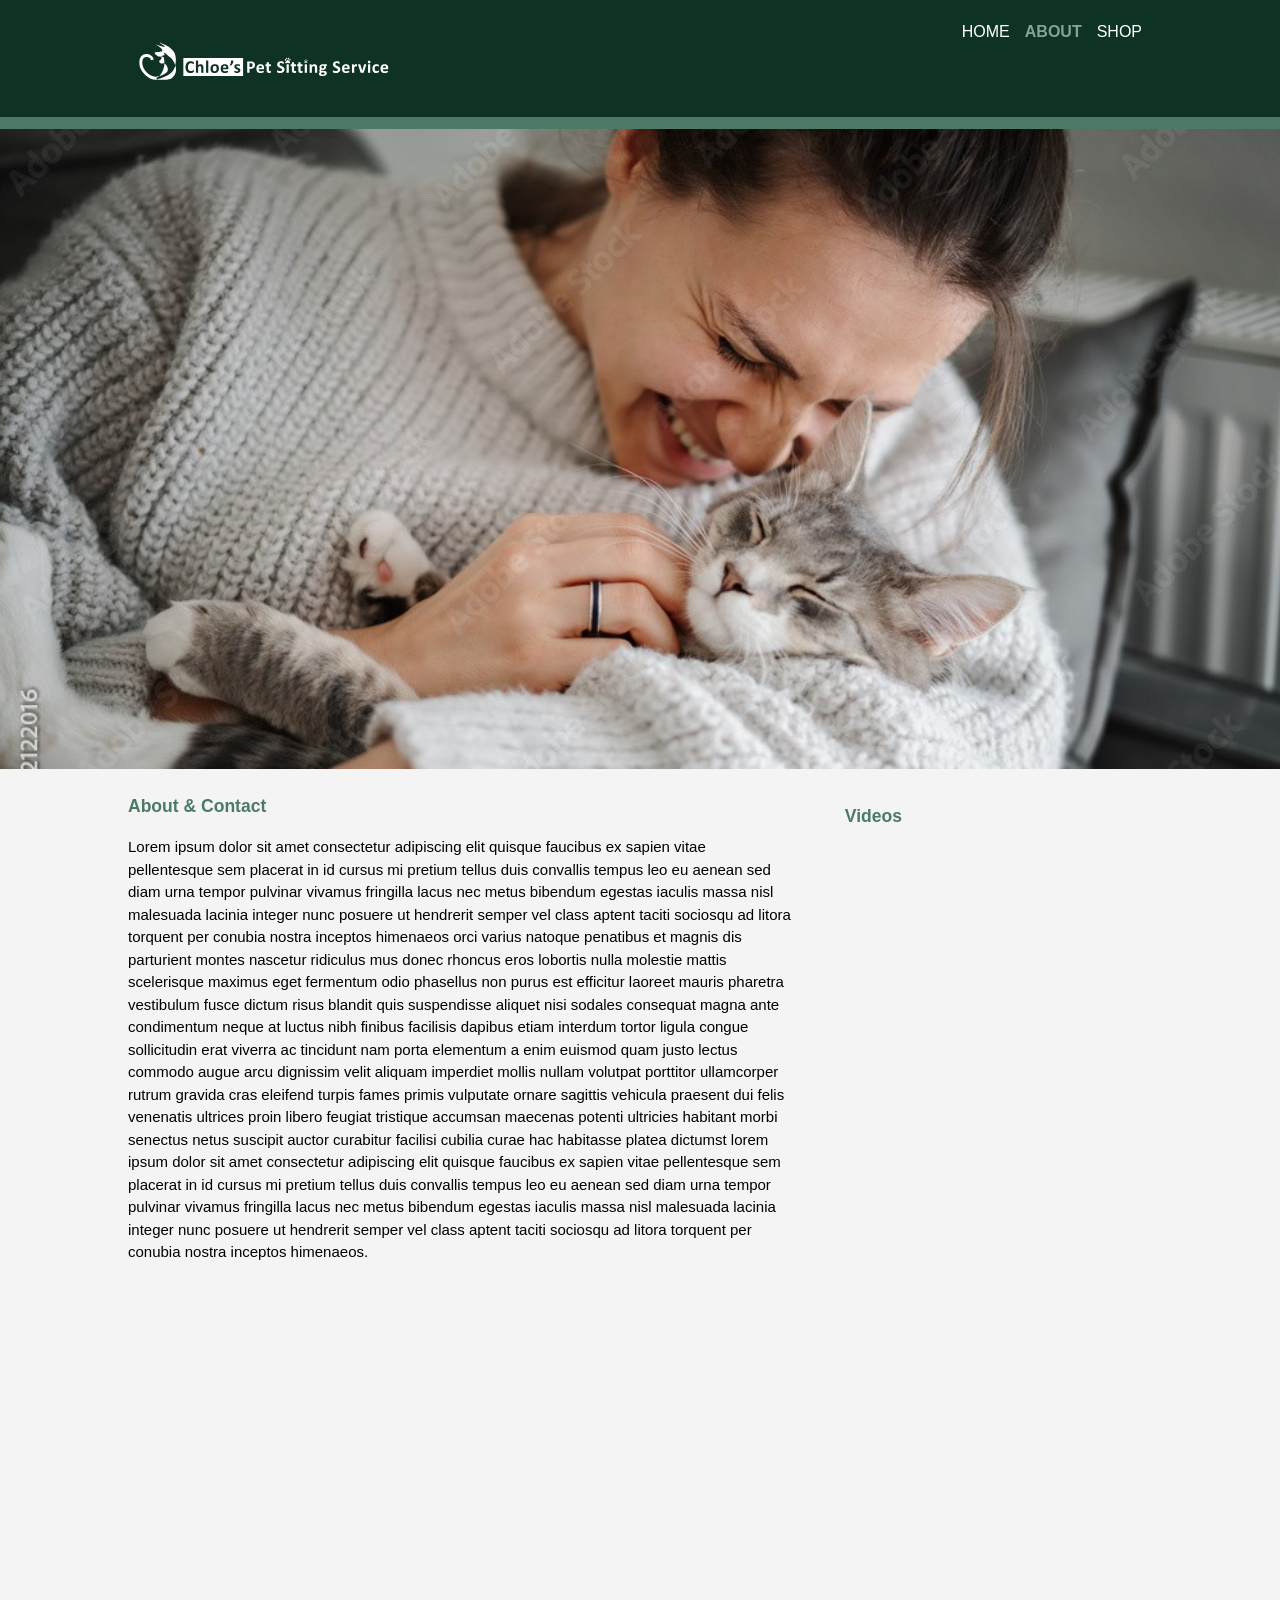
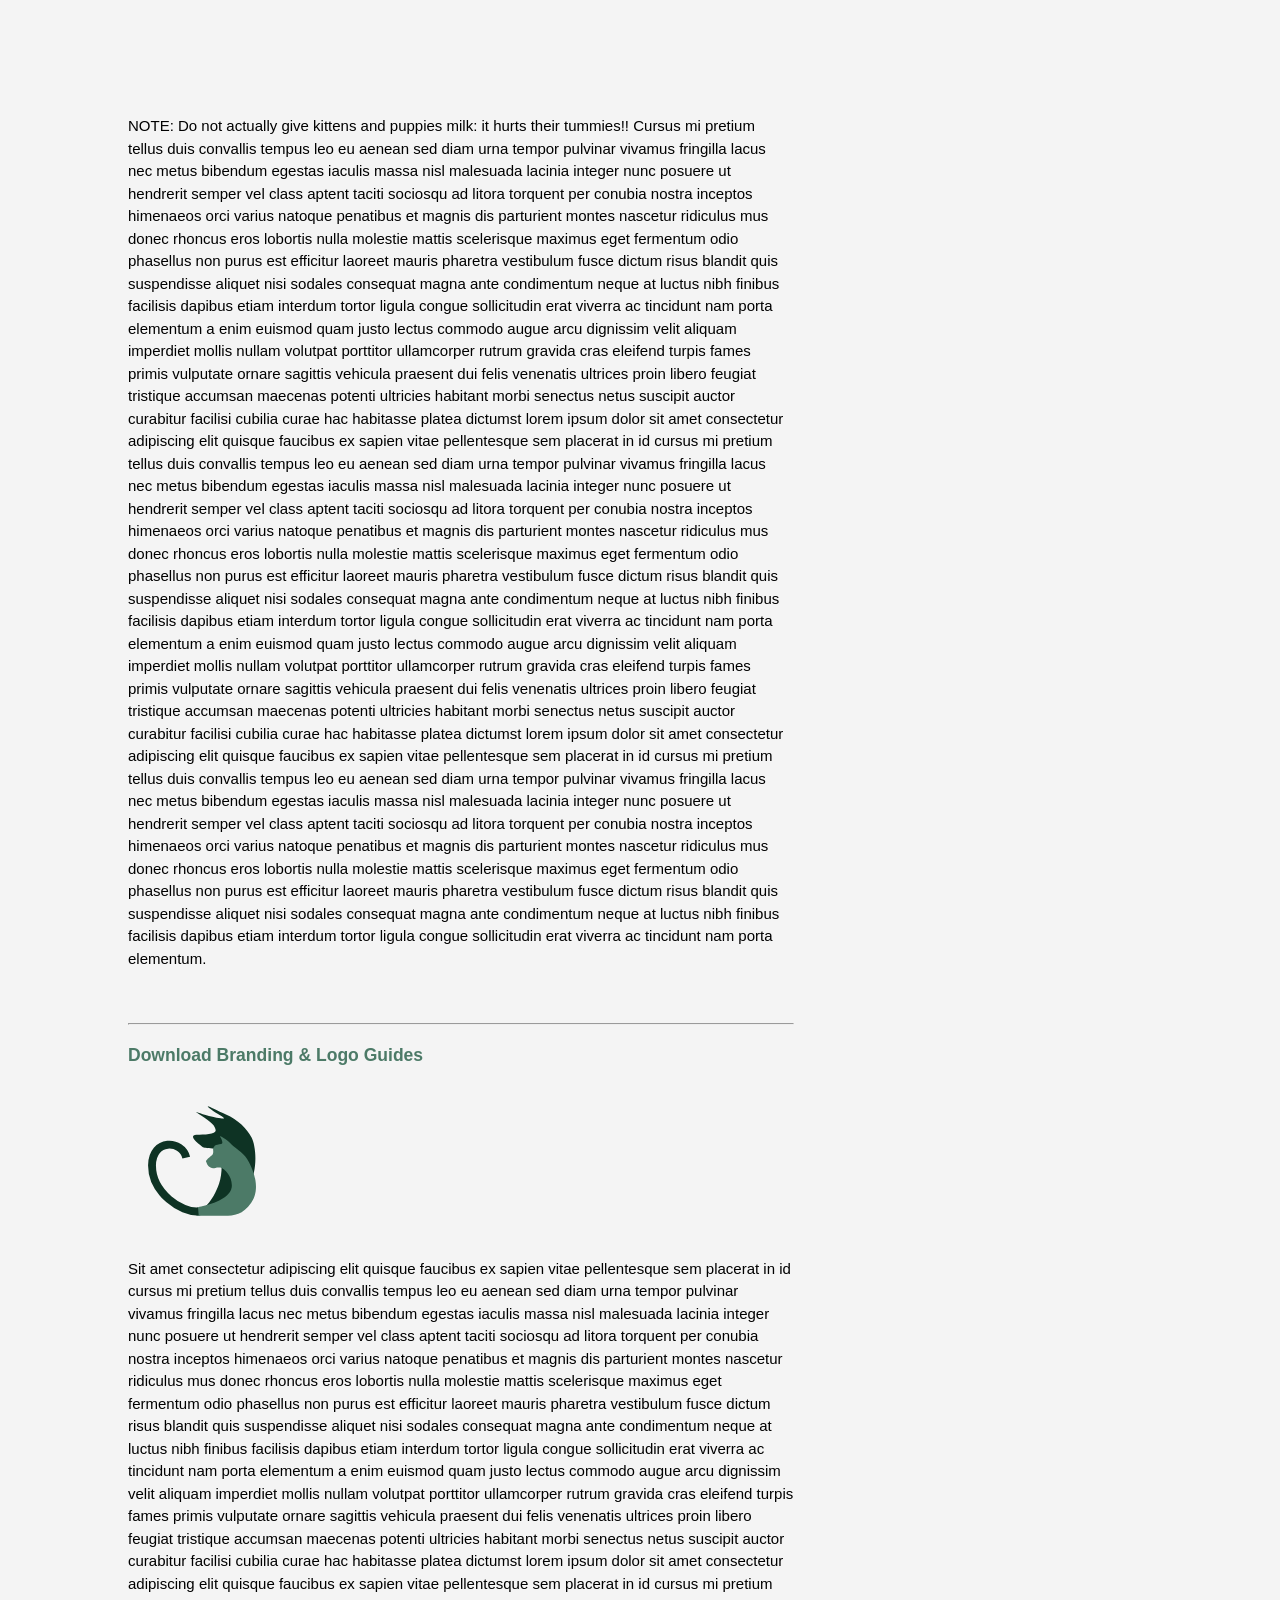
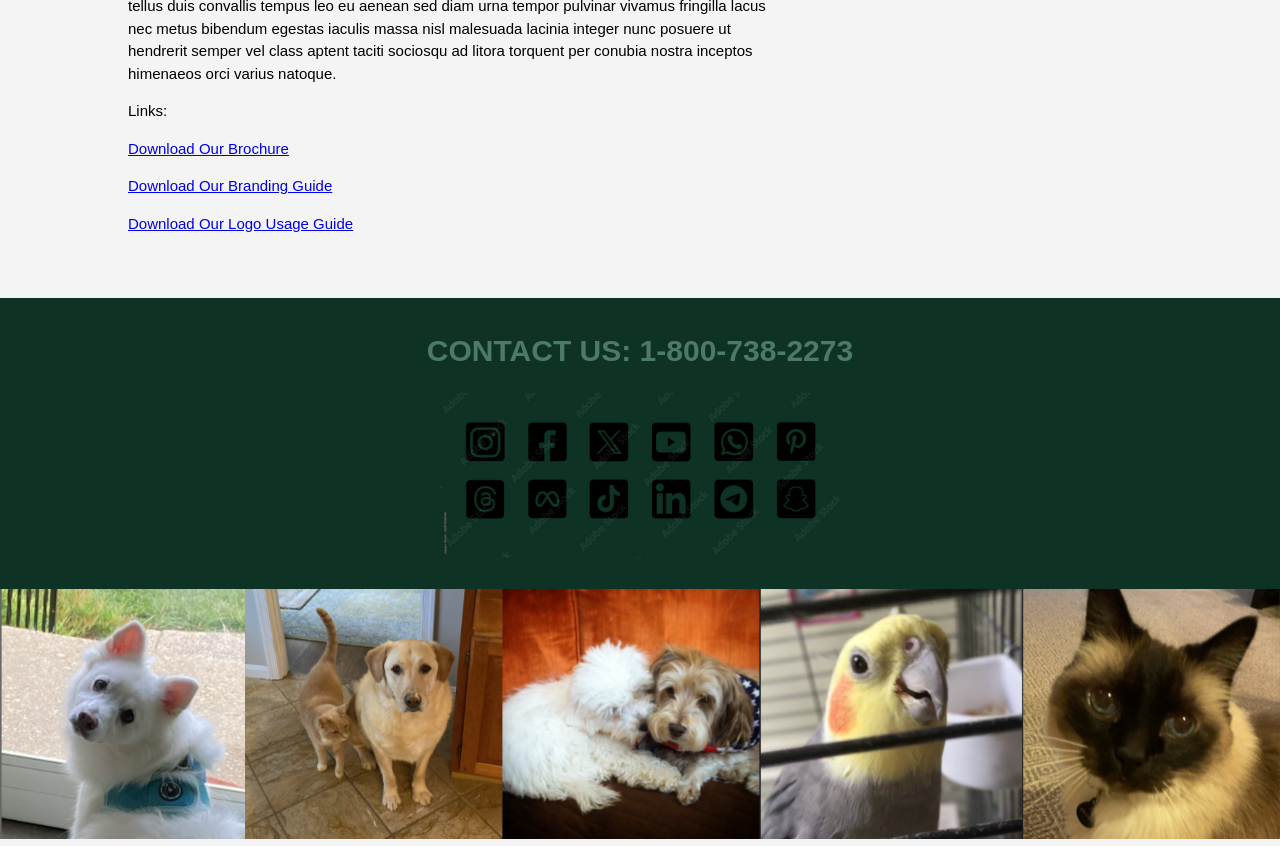
<file: about.html>
<!DOCTYPE html>
<!ATV 110 Intro to HTML-Thuy Senser>
<html>
<head>
    <meta charset="utf-8">
    <meta http-equiv="X-UA-Compatible" content="IE=edge">
    <title>About-CEanes_AVT110_DL05_HTML_Final</title>
    
    <meta name="viewport" content="width=device-width, initial-scale=1">
	<meta name="author" content="Chloe Eanes">
<meta charset="UTF-8">
<meta name="description" content="Chloe's Pet Sitting Service offers cat sitting and dog walking at flexible hours. Your pets will experience nothing less than kindness and comfort.">
<meta name="keywords" content="About, video, videos, pet sitting service, background, credibility">
    <link rel="stylesheet" type="text/css" media="screen" href="css/style.css">
</head>
<body>
<header>
        <div class="container">
            <div id="branding">
            <img src="img/White Full Logo 1.svg" width="273" height="100" alt="Chloe's Pet Sitting Service White Full Logo"></div>
            <nav>
                <ul>
                    <li><a href="index.html">Home</a></li>
                    <li class="current"><a href="about.html">About</a></li>
                    <li><a href="shop.html">SHOP</a></li>
                </ul>
            </nav>
        </div>
    </header>
<img src="img/AdobeStock_412122016_Preview.jpeg" alt="A women smiles as she pets a gray and white cat" width="500" class="responsive"/>
<section id="main">
    <div class="container">
            <article id="main-col">
                <h1 class="page-title">About &amp; Contact</h1>
                <p>Lorem ipsum dolor sit amet consectetur adipiscing elit quisque faucibus ex sapien vitae pellentesque sem placerat in id cursus mi pretium tellus duis convallis tempus leo eu aenean sed diam urna tempor pulvinar vivamus fringilla lacus nec metus bibendum egestas iaculis massa nisl malesuada lacinia integer nunc posuere ut hendrerit semper vel class aptent taciti sociosqu ad litora torquent per conubia nostra inceptos himenaeos orci varius natoque penatibus et magnis dis parturient montes nascetur ridiculus mus donec rhoncus eros lobortis nulla molestie mattis scelerisque maximus eget fermentum odio phasellus non purus est efficitur laoreet mauris pharetra vestibulum fusce dictum risus blandit quis suspendisse aliquet nisi sodales consequat magna ante condimentum neque at luctus nibh finibus facilisis dapibus etiam interdum tortor ligula congue sollicitudin erat viverra ac tincidunt nam porta elementum a enim euismod quam justo lectus commodo augue arcu dignissim velit aliquam imperdiet mollis nullam volutpat porttitor ullamcorper rutrum gravida cras eleifend turpis fames primis vulputate ornare sagittis vehicula praesent dui felis venenatis ultrices proin libero feugiat tristique accumsan maecenas potenti ultricies habitant morbi senectus netus suscipit auctor curabitur facilisi cubilia curae hac habitasse platea dictumst lorem ipsum dolor sit amet consectetur adipiscing elit quisque faucibus ex sapien vitae pellentesque sem placerat in id cursus mi pretium tellus duis convallis tempus leo eu aenean sed diam urna tempor pulvinar vivamus fringilla lacus nec metus bibendum egestas iaculis massa nisl malesuada lacinia integer nunc posuere ut hendrerit semper vel class aptent taciti sociosqu ad litora torquent per conubia nostra inceptos himenaeos.</p>
                
                
                <!--Video 1 on left Main content-->
                
                <iframe width="100%" height="415" src="https://www.youtube.com/embed/8rSH8-pbHZ0?si=0Y6In5svH2qvmGPG" title="YouTube video player" frameborder="0" allow="accelerometer; autoplay; clipboard-write; encrypted-media; gyroscope; picture-in-picture; web-share" referrerpolicy="strict-origin-when-cross-origin" allowfullscreen></iframe>
                
                <p>NOTE: Do not actually give kittens and puppies milk: it hurts their tummies!! Cursus mi pretium tellus duis convallis tempus leo eu aenean sed diam urna tempor pulvinar vivamus fringilla lacus nec metus bibendum egestas iaculis massa nisl malesuada lacinia integer nunc posuere ut hendrerit semper vel class aptent taciti sociosqu ad litora torquent per conubia nostra inceptos himenaeos orci varius natoque penatibus et magnis dis parturient montes nascetur ridiculus mus donec rhoncus eros lobortis nulla molestie mattis scelerisque maximus eget fermentum odio phasellus non purus est efficitur laoreet mauris pharetra vestibulum fusce dictum risus blandit quis suspendisse aliquet nisi sodales consequat magna ante condimentum neque at luctus nibh finibus facilisis dapibus etiam interdum tortor ligula congue sollicitudin erat viverra ac tincidunt nam porta elementum a enim euismod quam justo lectus commodo augue arcu dignissim velit aliquam imperdiet mollis nullam volutpat porttitor ullamcorper rutrum gravida cras eleifend turpis fames primis vulputate ornare sagittis vehicula praesent dui felis venenatis ultrices proin libero feugiat tristique accumsan maecenas potenti ultricies habitant morbi senectus netus suscipit auctor curabitur facilisi cubilia curae hac habitasse platea dictumst lorem ipsum dolor sit amet consectetur adipiscing elit quisque faucibus ex sapien vitae pellentesque sem placerat in id cursus mi pretium tellus duis convallis tempus leo eu aenean sed diam urna tempor pulvinar vivamus fringilla lacus nec metus bibendum egestas iaculis massa nisl malesuada lacinia integer nunc posuere ut hendrerit semper vel class aptent taciti sociosqu ad litora torquent per conubia nostra inceptos himenaeos orci varius natoque penatibus et magnis dis parturient montes nascetur ridiculus mus donec rhoncus eros lobortis nulla molestie mattis scelerisque maximus eget fermentum odio phasellus non purus est efficitur laoreet mauris pharetra vestibulum fusce dictum risus blandit quis suspendisse aliquet nisi sodales consequat magna ante condimentum neque at luctus nibh finibus facilisis dapibus etiam interdum tortor ligula congue sollicitudin erat viverra ac tincidunt nam porta elementum a enim euismod quam justo lectus commodo augue arcu dignissim velit aliquam imperdiet mollis nullam volutpat porttitor ullamcorper rutrum gravida cras eleifend turpis fames primis vulputate ornare sagittis vehicula praesent dui felis venenatis ultrices proin libero feugiat tristique accumsan maecenas potenti ultricies habitant morbi senectus netus suscipit auctor curabitur facilisi cubilia curae hac habitasse platea dictumst lorem ipsum dolor sit amet consectetur adipiscing elit quisque faucibus ex sapien vitae pellentesque sem placerat in id cursus mi pretium tellus duis convallis tempus leo eu aenean sed diam urna tempor pulvinar vivamus fringilla lacus nec metus bibendum egestas iaculis massa nisl malesuada lacinia integer nunc posuere ut hendrerit semper vel class aptent taciti sociosqu ad litora torquent per conubia nostra inceptos himenaeos orci varius natoque penatibus et magnis dis parturient montes nascetur ridiculus mus donec rhoncus eros lobortis nulla molestie mattis scelerisque maximus eget fermentum odio phasellus non purus est efficitur laoreet mauris pharetra vestibulum fusce dictum risus blandit quis suspendisse aliquet nisi sodales consequat magna ante condimentum neque at luctus nibh finibus facilisis dapibus etiam interdum tortor ligula congue sollicitudin erat viverra ac tincidunt nam porta elementum. </p>

				<p>&nbsp;</p>
				
<hr>
              <h1>Download Branding &amp; Logo Guides</h1>
              <img src="img/App Icon Color1.svg" width="152" height="150" alt="Chloe's Pet Sitting Service color app icon"/>
              <p>Sit amet consectetur adipiscing elit quisque faucibus ex sapien vitae pellentesque sem placerat in id cursus mi pretium tellus duis convallis tempus leo eu aenean sed diam urna tempor pulvinar vivamus fringilla lacus nec metus bibendum egestas iaculis massa nisl malesuada lacinia integer nunc posuere ut hendrerit semper vel class aptent taciti sociosqu ad litora torquent per conubia nostra inceptos himenaeos orci varius natoque penatibus et magnis dis parturient montes nascetur ridiculus mus donec rhoncus eros lobortis nulla molestie mattis scelerisque maximus eget fermentum odio phasellus non purus est efficitur laoreet mauris pharetra vestibulum fusce dictum risus blandit quis suspendisse aliquet nisi sodales consequat magna ante condimentum neque at luctus nibh finibus facilisis dapibus etiam interdum tortor ligula congue sollicitudin erat viverra ac tincidunt nam porta elementum a enim euismod quam justo lectus commodo augue arcu dignissim velit aliquam imperdiet mollis nullam volutpat porttitor ullamcorper rutrum gravida cras eleifend turpis fames primis vulputate ornare sagittis vehicula praesent dui felis venenatis ultrices proin libero feugiat tristique accumsan maecenas potenti ultricies habitant morbi senectus netus suscipit auctor curabitur facilisi cubilia curae hac habitasse platea dictumst lorem ipsum dolor sit amet consectetur adipiscing elit quisque faucibus ex sapien vitae pellentesque sem placerat in id cursus mi pretium tellus duis convallis tempus leo eu aenean sed diam urna tempor pulvinar vivamus fringilla lacus nec metus bibendum egestas iaculis massa nisl malesuada lacinia integer nunc posuere ut hendrerit semper vel class aptent taciti sociosqu ad litora torquent per conubia nostra inceptos himenaeos orci varius natoque.</p>
              <p>Links:&nbsp;</p>
              <p><a href="download/CEanes_AVT110_DL_05_ID_FINAL_FIXED_Brochure.pdf" target="new">Download Our Brochure</a></p>
              <p><a href="download/CEanes_AVT110_DL_05_ID_W3_branding_guide.pdf" target="new">Download Our Branding Guide</a></p>
              <p><a href="download/Full Logo Sheet.pdf" target="new">Download Our Logo Usage Guide</a>&nbsp;</p>
<p>&nbsp;</p>
                  <!--download branding-->
              
		</article>
            <aside id="sidebar">
                <div class="highlight">
                  <h3>Videos&nbsp;</h3>
                    <!--Video 1 on right side bar-->
             <iframe width="100%" height="250" src="https://www.youtube.com/embed/zPOAaDUzVDY?si=lJxesnfIiK2doEkE" title="YouTube video player" frameborder="0" allow="accelerometer; autoplay; clipboard-write; encrypted-media; gyroscope; picture-in-picture; web-share" referrerpolicy="strict-origin-when-cross-origin" allowfullscreen></iframe>
					<p></p>
                     <!--Video 2 on right side bar-->
             <iframe width="100%" height="250" src="https://www.youtube.com/embed/11d88s_iEUk?si=9QgVZFSUCvgpS1j-" title="YouTube video player" frameborder="0" allow="accelerometer; autoplay; clipboard-write; encrypted-media; gyroscope; picture-in-picture; web-share" referrerpolicy="strict-origin-when-cross-origin" allowfullscreen></iframe>
              </div>
      </aside>
  </div>
</section>
    <footer>
		<p>
		<h1>CONTACT US: 1-800-738-2273</h1>
		<img src="img/socialmedia.png" alt="Black social media icons" width="400"/>
        </p>
    </footer>
	<!--start bottom responsive image -->
 <img src="img/Screenshot 2026-05-04 162219.png" alt="Images show a white dog, a Labrador and a cat, a white dog and a tan dog, a cockatiel, and a ragdoll cat" class="responsive"> 

<!--end bottom responsive image -->
</body>
</html>
</file>
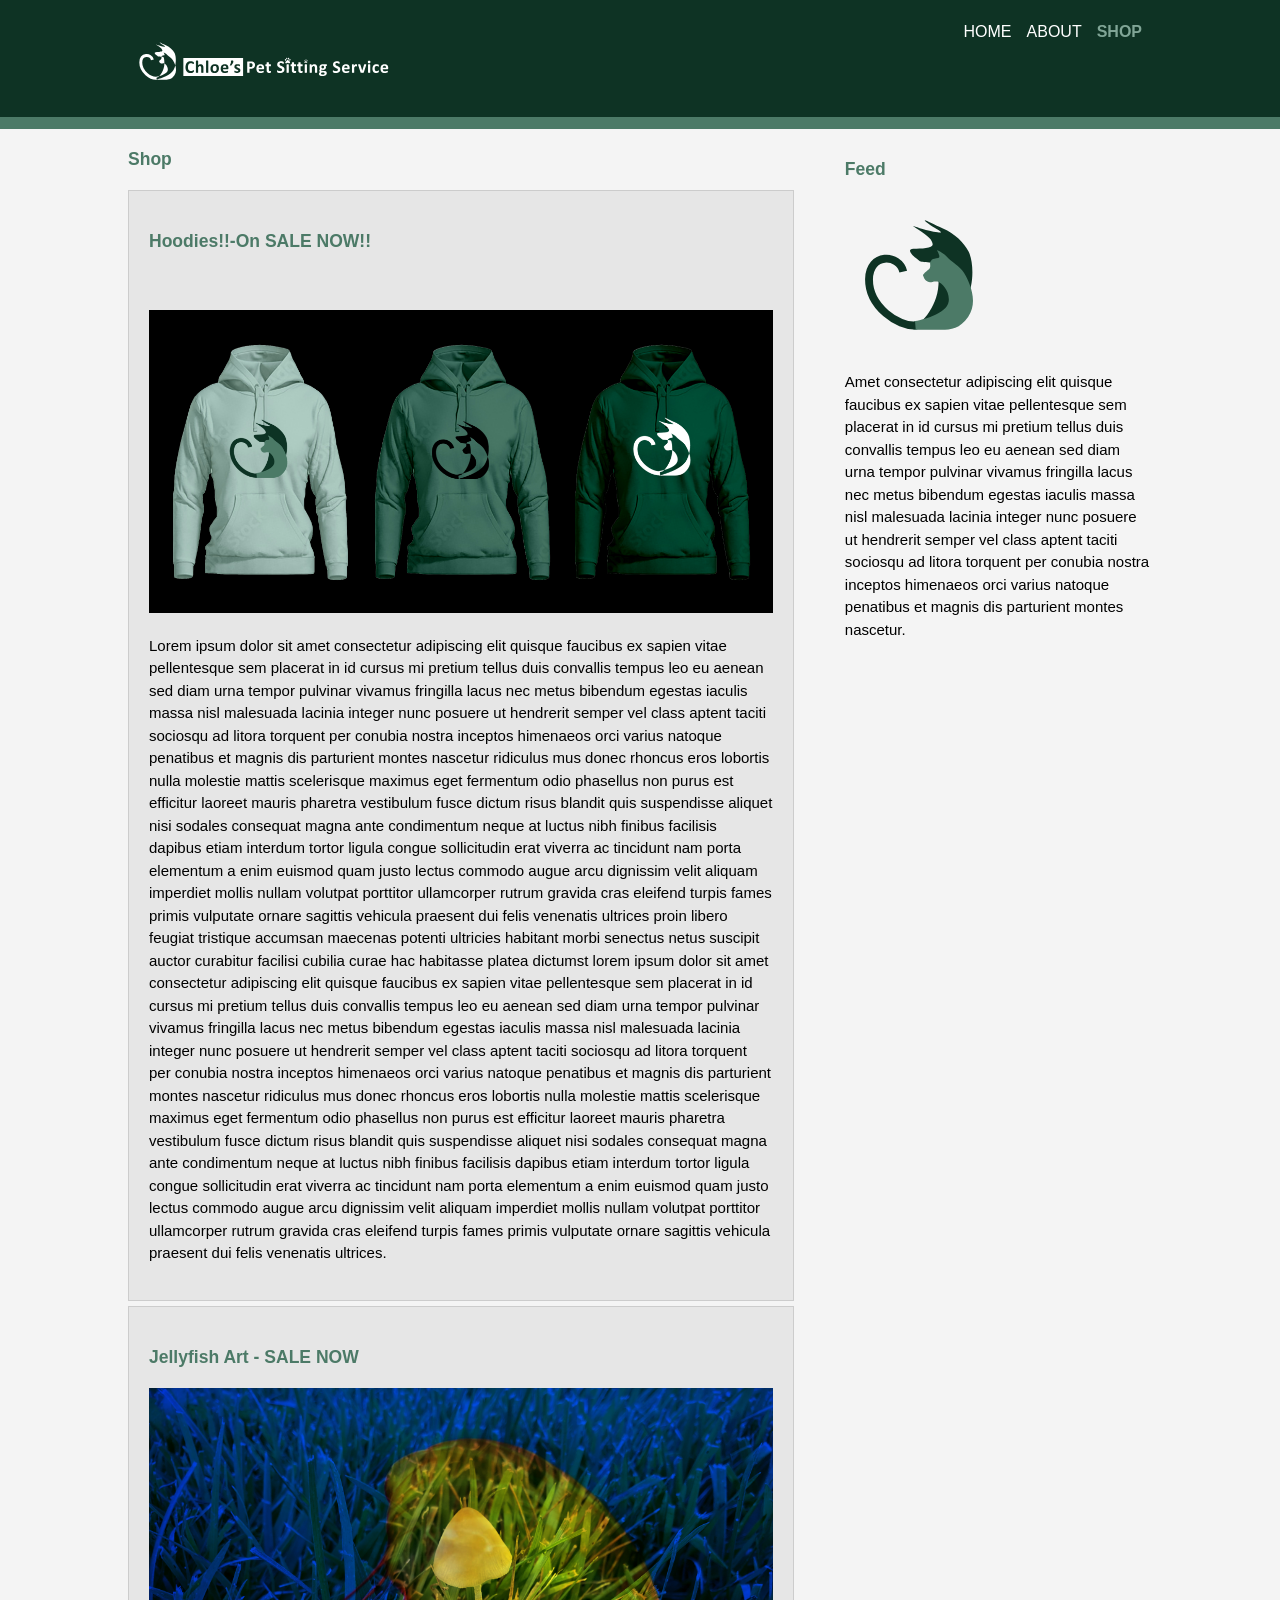
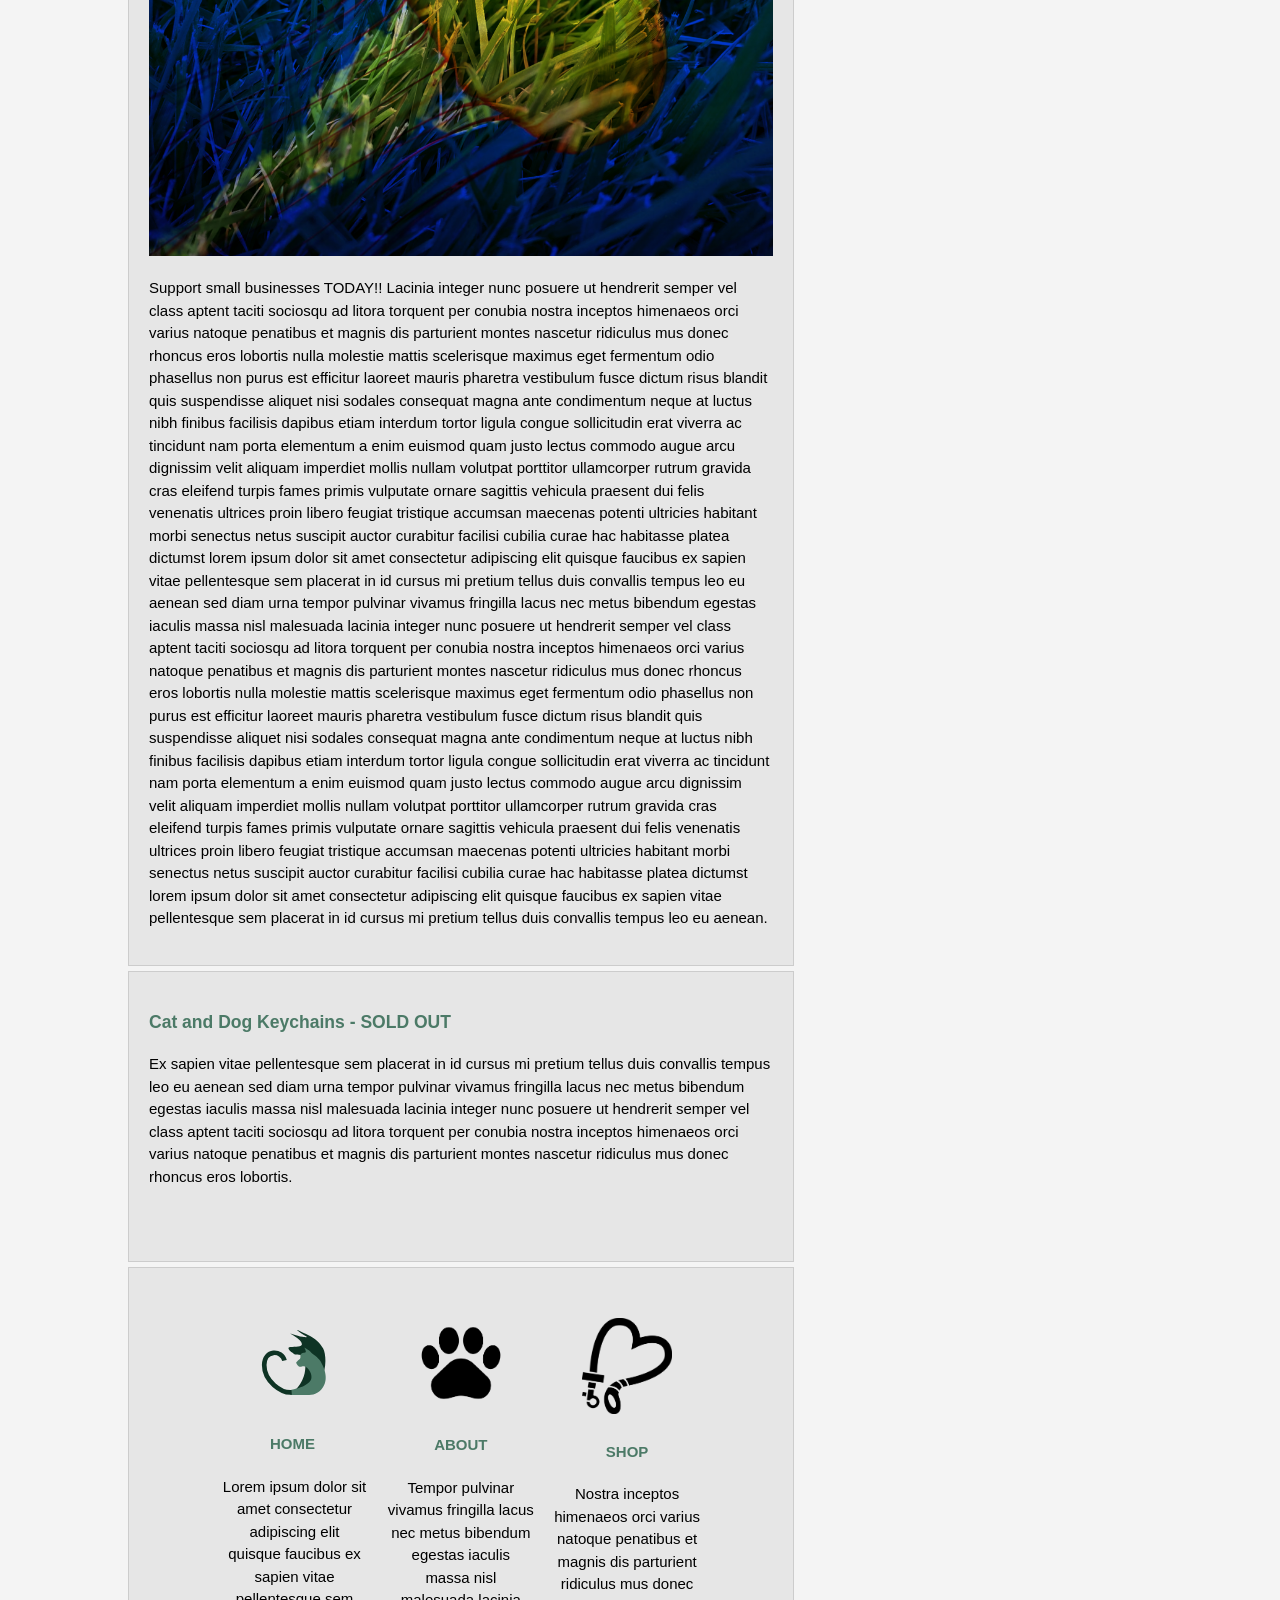
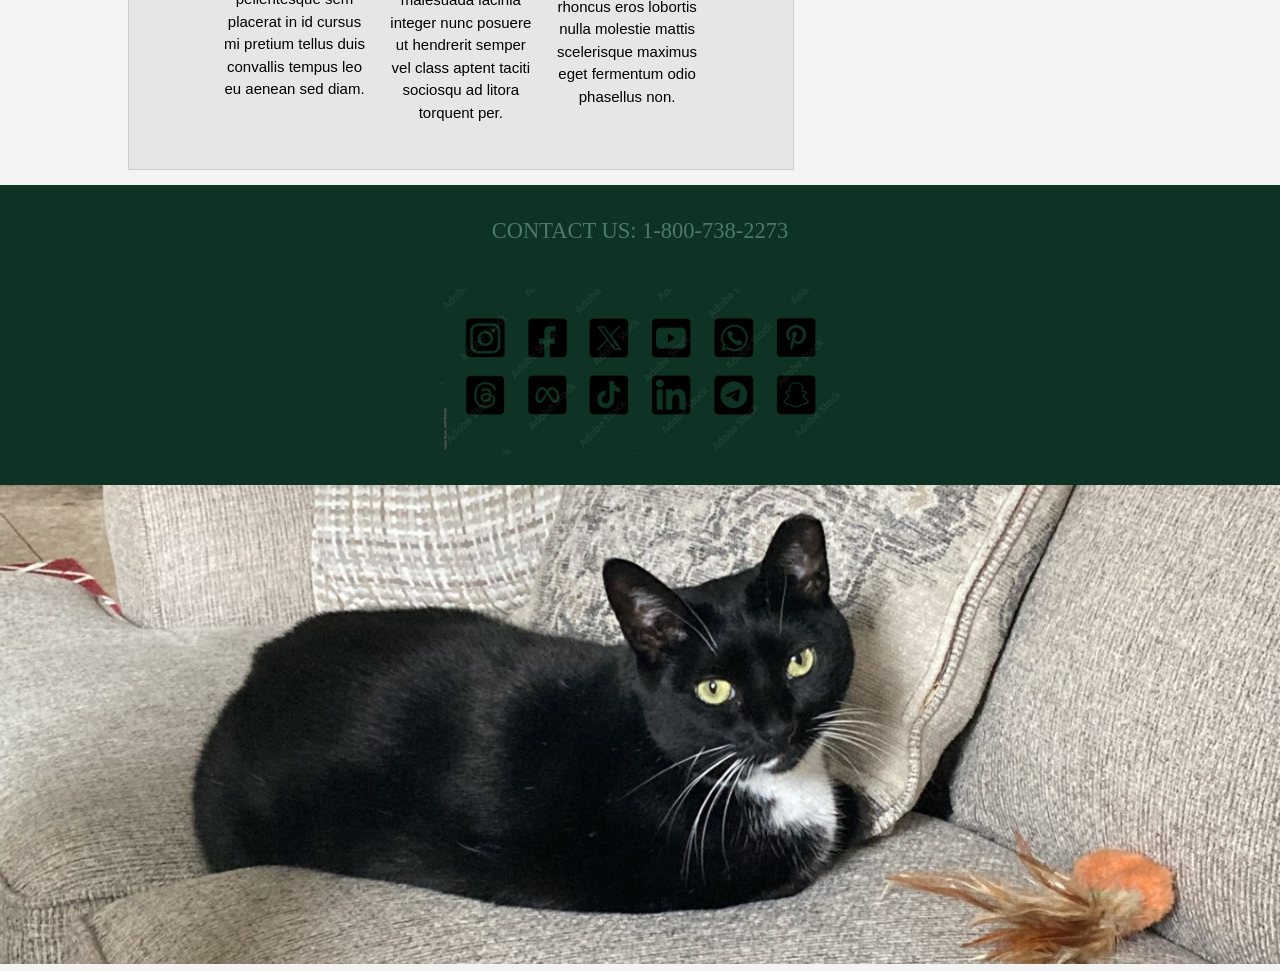
<file: shop.html>
<!DOCTYPE html>
<!ATV 110 Intro to HTML-Thuy Senser>
<html>

<head>
    <meta charset="utf-8">
    <meta http-equiv="X-UA-Compatible" content="IE=edge">
    <title>Services/Shop-CEanes_AVT110_DL05_HTML_Final</title>
    <meta name="viewport" content="width=device-width, initial-scale=1">
	<meta name="author" content="Chloe Eanes">
<meta charset="UTF-8">
<meta name="description" content="Prices for services and products remain low in these tough times. Want to support this small business? Buy our services/products today!!">
<meta name="keywords" content="pet sitting, services, shop, products, prices">
    <link rel="stylesheet" type="text/css" media="screen" href="css/style.css">
</head>

<body>
    <header>
        <div class="container">
            <div id="branding">
                    <img src="img/White Full Logo 1.svg" width="273" height="100" alt="Chloe's Pet Sitting Service white full logo"></div>
            <nav>
                <ul>
                    <li><a href="index.html">Home</a></li>
                    <li><a href="about.html">About</a></li>
                    <li class="current"><a href="services.html">SHOP</a></li>
                </ul>
            </nav>
        </div>
    </header>
<section id="main">
    <div class="container">
      <article id="main-col">
                <h1 class="page-title">Shop</h1>
                <ul id="services">
                  <li>
                    <h3>Hoodies!!-On SALE NOW!!</h3>
                    <p><br>
                    </p>
                    <img src="shop-img/CEanes_AVT110_DL05_PS_W2.jpg" alt="Image shows a minty green hoodie, a teal hoodie, and a Mason green hoodie with Chloe's Pet Sitting Service's app icon in the center. From left to right, the icon is colored, black, and white." width="2430" height="1621" class="responsive"/>
                    <p> Lorem ipsum dolor sit amet consectetur adipiscing elit quisque faucibus ex sapien vitae pellentesque sem placerat in id cursus mi pretium tellus duis convallis tempus leo eu aenean sed diam urna tempor pulvinar vivamus fringilla lacus nec metus bibendum egestas iaculis massa nisl malesuada lacinia integer nunc posuere ut hendrerit semper vel class aptent taciti sociosqu ad litora torquent per conubia nostra inceptos himenaeos orci varius natoque penatibus et magnis dis parturient montes nascetur ridiculus mus donec rhoncus eros lobortis nulla molestie mattis scelerisque maximus eget fermentum odio phasellus non purus est efficitur laoreet mauris pharetra vestibulum fusce dictum risus blandit quis suspendisse aliquet nisi sodales consequat magna ante condimentum neque at luctus nibh finibus facilisis dapibus etiam interdum tortor ligula congue sollicitudin erat viverra ac tincidunt nam porta elementum a enim euismod quam justo lectus commodo augue arcu dignissim velit aliquam imperdiet mollis nullam volutpat porttitor ullamcorper rutrum gravida cras eleifend turpis fames primis vulputate ornare sagittis vehicula praesent dui felis venenatis ultrices proin libero feugiat tristique accumsan maecenas potenti ultricies habitant morbi senectus netus suscipit auctor curabitur facilisi cubilia curae hac habitasse platea dictumst lorem ipsum dolor sit amet consectetur adipiscing elit quisque faucibus ex sapien vitae pellentesque sem placerat in id cursus mi pretium tellus duis convallis tempus leo eu aenean sed diam urna tempor pulvinar vivamus fringilla lacus nec metus bibendum egestas iaculis massa nisl malesuada lacinia integer nunc posuere ut hendrerit semper vel class aptent taciti sociosqu ad litora torquent per conubia nostra inceptos himenaeos orci varius natoque penatibus et magnis dis parturient montes nascetur ridiculus mus donec rhoncus eros lobortis nulla molestie mattis scelerisque maximus eget fermentum odio phasellus non purus est efficitur laoreet mauris pharetra vestibulum fusce dictum risus blandit quis suspendisse aliquet nisi sodales consequat magna ante condimentum neque at luctus nibh finibus facilisis dapibus etiam interdum tortor ligula congue sollicitudin erat viverra ac tincidunt nam porta elementum a enim euismod quam justo lectus commodo augue arcu dignissim velit aliquam imperdiet mollis nullam volutpat porttitor ullamcorper rutrum gravida cras eleifend turpis fames primis vulputate ornare sagittis vehicula praesent dui felis venenatis ultrices.</p>
                  </li>
                  <li>
                        <h3>Jellyfish Art - SALE NOW</h3>
                        <img src="shop-img/Blend with own imgs.png" alt="A photoshopped image of a yellow jellyfish and a very small mushroom in a field of grass displays." width="4027" height="2075" class="responsive"/>
                        <p>
                          
                          
                    Support small businesses TODAY!! Lacinia integer nunc posuere ut hendrerit semper vel class aptent taciti sociosqu ad litora torquent per conubia nostra inceptos himenaeos orci varius natoque penatibus et magnis dis parturient montes nascetur ridiculus mus donec rhoncus eros lobortis nulla molestie mattis scelerisque maximus eget fermentum odio phasellus non purus est efficitur laoreet mauris pharetra vestibulum fusce dictum risus blandit quis suspendisse aliquet nisi sodales consequat magna ante condimentum neque at luctus nibh finibus facilisis dapibus etiam interdum tortor ligula congue sollicitudin erat viverra ac tincidunt nam porta elementum a enim euismod quam justo lectus commodo augue arcu dignissim velit aliquam imperdiet mollis nullam volutpat porttitor ullamcorper rutrum gravida cras eleifend turpis fames primis vulputate ornare sagittis vehicula praesent dui felis venenatis ultrices proin libero feugiat tristique accumsan maecenas potenti ultricies habitant morbi senectus netus suscipit auctor curabitur facilisi cubilia curae hac habitasse platea dictumst lorem ipsum dolor sit amet consectetur adipiscing elit quisque faucibus ex sapien vitae pellentesque sem placerat in id cursus mi pretium tellus duis convallis tempus leo eu aenean sed diam urna tempor pulvinar vivamus fringilla lacus nec metus bibendum egestas iaculis massa nisl malesuada lacinia integer nunc posuere ut hendrerit semper vel class aptent taciti sociosqu ad litora torquent per conubia nostra inceptos himenaeos orci varius natoque penatibus et magnis dis parturient montes nascetur ridiculus mus donec rhoncus eros lobortis nulla molestie mattis scelerisque maximus eget fermentum odio phasellus non purus est efficitur laoreet mauris pharetra vestibulum fusce dictum risus blandit quis suspendisse aliquet nisi sodales consequat magna ante condimentum neque at luctus nibh finibus facilisis dapibus etiam interdum tortor ligula congue sollicitudin erat viverra ac tincidunt nam porta elementum a enim euismod quam justo lectus commodo augue arcu dignissim velit aliquam imperdiet mollis nullam volutpat porttitor ullamcorper rutrum gravida cras eleifend turpis fames primis vulputate ornare sagittis vehicula praesent dui felis venenatis ultrices proin libero feugiat tristique accumsan maecenas potenti ultricies habitant morbi senectus netus suscipit auctor curabitur facilisi cubilia curae hac habitasse platea dictumst lorem ipsum dolor sit amet consectetur adipiscing elit quisque faucibus ex sapien vitae pellentesque sem placerat in id cursus mi pretium tellus duis convallis tempus leo eu aenean.</p>
                  </li>
                    <li>
                        <h3>Cat and Dog Keychains - SOLD OUT&nbsp;</h3>
                        <p>Ex sapien vitae pellentesque sem placerat in id cursus mi pretium tellus duis convallis tempus leo eu aenean sed diam urna tempor pulvinar vivamus fringilla lacus nec metus bibendum egestas iaculis massa nisl malesuada lacinia integer nunc posuere ut hendrerit semper vel class aptent taciti sociosqu ad litora torquent per conubia nostra inceptos himenaeos orci varius natoque penatibus et magnis dis parturient montes nascetur ridiculus mus donec rhoncus eros lobortis.</p>
                        <p>&nbsp;</p>
                    </li>

<!-- start fourth box -->
                   <li>
    <section id="boxes">
        <div class="container2">
            <div class="box">
                <a href="index.html"><img src="img/App Icon Color1.svg" alt="Chloe's Pet Sitting Service color app icon"></a>
<h1><strong>HOME&nbsp;</strong></h1>
                <p>Lorem ipsum dolor sit amet consectetur adipiscing elit quisque faucibus ex sapien vitae pellentesque sem placerat in id cursus mi pretium tellus duis convallis tempus leo eu aenean sed diam.</p>
            </div>
            <div class="box">
                <a href="about.html"><img src="img/paw1.png" alt="Black paw pad icon"></a>
<h1>ABOUT</h1>
                <p>Tempor pulvinar vivamus fringilla lacus nec metus bibendum egestas iaculis massa nisl malesuada lacinia integer nunc posuere ut hendrerit semper vel class aptent taciti sociosqu ad litora torquent per. </p>
            </div>
            <div class="box">
                <a href="shop.html"><img src="img/leashheart.png" alt="Black leash in the shape of a heart icon"></a>
                <h1>SHOP</h1>
<p>Nostra inceptos himenaeos orci varius natoque penatibus et magnis dis parturient ridiculus mus donec rhoncus eros lobortis nulla molestie mattis scelerisque maximus eget fermentum odio phasellus non.</p>
            </div>
        </div>
    </section>
                  </li>
<!--end fourth box -->
              </ul>
            </article>

<!-- Start Right sidebar -->

            <aside id="sidebar">
                <div class="highlight">
                  <h3>Feed&nbsp; </h3>
                  <img src="img/App Icon Color1.svg" width="152" height="150" alt="Chloe's Pet Sitting Service color app icon"/>
              </div>
                <p>Amet consectetur adipiscing elit quisque faucibus ex sapien vitae pellentesque sem placerat in id cursus mi pretium tellus duis convallis tempus leo eu aenean sed diam urna tempor pulvinar vivamus fringilla lacus nec metus bibendum egestas iaculis massa nisl malesuada lacinia integer nunc posuere ut hendrerit semper vel class aptent taciti sociosqu ad litora torquent per conubia nostra inceptos himenaeos orci varius natoque penatibus et magnis dis parturient montes nascetur.</p>
      </aside>
  </div>
    </section>
    <footer>
		<p>
		<h2>CONTACT US: 1-800-738-2273</h2>
		<br>
		<img src="img/socialmedia.png" width="400" alt="Black social media icons"/>
        </p>
    </footer>

	<!--start bottom responsive image -->
 <img src="img/304db7b3-6208-45ef-804e-acdea156017e.jpg" alt="Image shows a tuxedo cat lying on a light-grey couch with a toy carrot to her right" class="responsive"> 

<!--end bottom responsive image -->
</body>

</html>
</file>
<file: css/style.css>
h1 {font-family: "calibri", sans-serif;
font-weight: 700;
font-style: normal;
color: #4C7A67;
}

h2 {

font-family: "cooper-black-std", serif;
font-weight: 400;
font-style: normal;
color: #4C7A67;
}

h3 {

font-family: "corbel", sans-serif;
font-weight: 700;
font-style: normal;
color: #4C7A67;
}

body{
    font: 15px/1.5 "myriad-pro", sans-serif;
font-weight: 400;
font-style: normal;
color:#000000;
    padding:0;
    margin:0;
    background-color:#f4f4f4;
}
/* Global */
.container{
    width:80%;
    margin:auto;
    overflow:hidden;
}

.imgcontainer 
{
  width:200%;
    margin:auto;
    overflow:hidden;
    display: flex;
  justify-content: center;
  align-items: center;
}


ul {
    margin:0;
    padding:0;
}

.button_1{
    height:38px;
    background:#107735;
    border:0;
    padding-left: 20px;
    padding-right:20px;
    color:#ffffff;
  }

.dark{
    padding:15px;
    background:#35424a;
    color:#ffffff;
    margin-top:10px;
    margin-bottom:10px;
  }

/* Header **/
header{
    background:#0E3324;
    color:#ffffff;
    padding-top:10px;
    min-height:40px;
    border-bottom:#4C7A67 12px solid;
  }

header a{
    color:#ffffff;
    text-decoration:none;
    text-transform: uppercase;
    font-size:16px;
}

header li{
    float: left;
    padding: 0 10px 0 5px;
    list-style: none;
}

header #branding{
    float:left;
  }

header #branding h1{
    margin:0;
}

header nav{
    float:right;
    margin-top:10px;
}

header .highlight, header .current a{
    color:#80A596;
    font-weight:bold;
}

header a:hover{
    color:#cccccc;
    font-weight:bold;
}

/* Start Responsive image */
.responsive {
  width: 100%;
  height: auto;
}
/* End Responsive image */

/* Showcase */
#showcase{
    Align:center;
min-height:258px;
	max-width:1000px;
    background:url('img/main-header-image-1.jpg' class="responsive");
    text-align:center;
    color:#ffffff;
  }

  #showcase h1{
    margin-top:100px;
    font-size:55px;
    margin-bottom:10px;
  }

  #showcase p{
    font-size:20px;
  }

/* Newsletter */
#newsletter{
    padding:15px;
    color:#ffffff;
    background:#35424a
  }

  #newsletter h1{
    float:left;
  }

  #newsletter form {
    float:right;
    margin-top:15px;
  }

  #newsletter input[type="email"]{
    padding:4px;
    height:25px;
    width:250px;
  }

/* Boxes */

.container1{
    width:80%;
    margin:auto;
    display: flex;
    justify-content: center;
    overflow:hidden;
}

.container2{
    width:80%;
    margin:auto;
    display: flex;
    justify-content: center;
}

#boxes{
    margin-top:20px;
  }

#boxes .box{
    float:left;
    text-align: center;
    width:30%;
    padding:10px;
  }

 #boxes .box img{
    width:90px;
}

/* Sidebar */
aside#sidebar{
    float:right;
    width:30%;
    margin-top:10px;
}

aside#sidebar .quote input, aside#sidebar .quote textarea{
    width:90%;
    padding:5px;
}

/* Main-col */
article#main-col{
    float:left;
    width:65%;
}

/* Services */
ul#services li{
    list-style: none;
    padding:20px;
    border: #cccccc solid 1px;
    margin-bottom:5px;
    background:#e6e6e6;
}

footer{
    padding:10px;
    margin-top:10px;
    color:#ffffff;
    background-color:#0E3324;
    text-align: center;
  }

  /* Media Queries */
@media(max-width: 768px){
  header #branding,
  header nav,
  header nav li,
  #newsletter h1,
  #newsletter form,
  #boxes .box,
  article#main-col,
  aside#sidebar{
    float:none;
    text-align:center;
    width:100%;
  }

  header{
    padding-bottom:20px;
  }

  #showcase h1{
    margin-top:40px;
  }

  #newsletter button, .quote button{
    display:block;
    width:100%;
  }

  #newsletter form input[type="email"], .quote input, .quote textarea{
    width:100%;
    margin-bottom:5px;
  }
}
.re {
}
</file>
